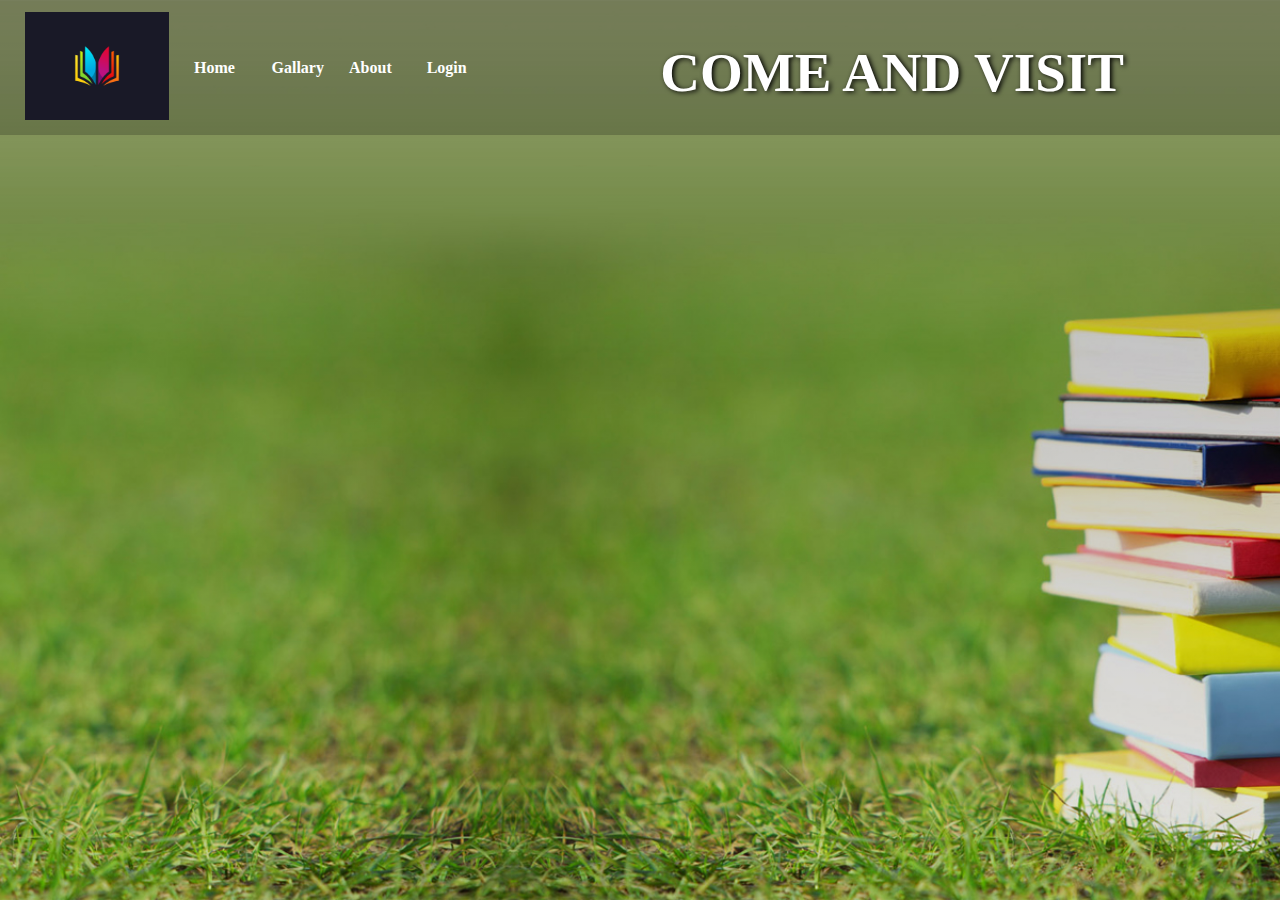
<file: index.html>
<!DOCTYPE html>
<html>
<head>
	
	<title></title>
	<link rel="stylesheet" type="text/css" href="style.css">

</head>
<body>
 <header>
 	<nav>
 		<div class="logo"><img height="108px" src="logo.jpeg"></div>
 		<div class="menu">
 			<a href="home.html">Home</a>
 			<a href="gallery.html">Gallary</a>
 			<a href="about.html">About</a>
 			<a href="ragistration.html">Login</a>
		</div>
		<main>
			<section>
			
				<h1>COME AND VISIT<span></span></h1>
			</section>
			
		</main>
 	</nav>
 </header>
 	
</body>
</html>
</file>
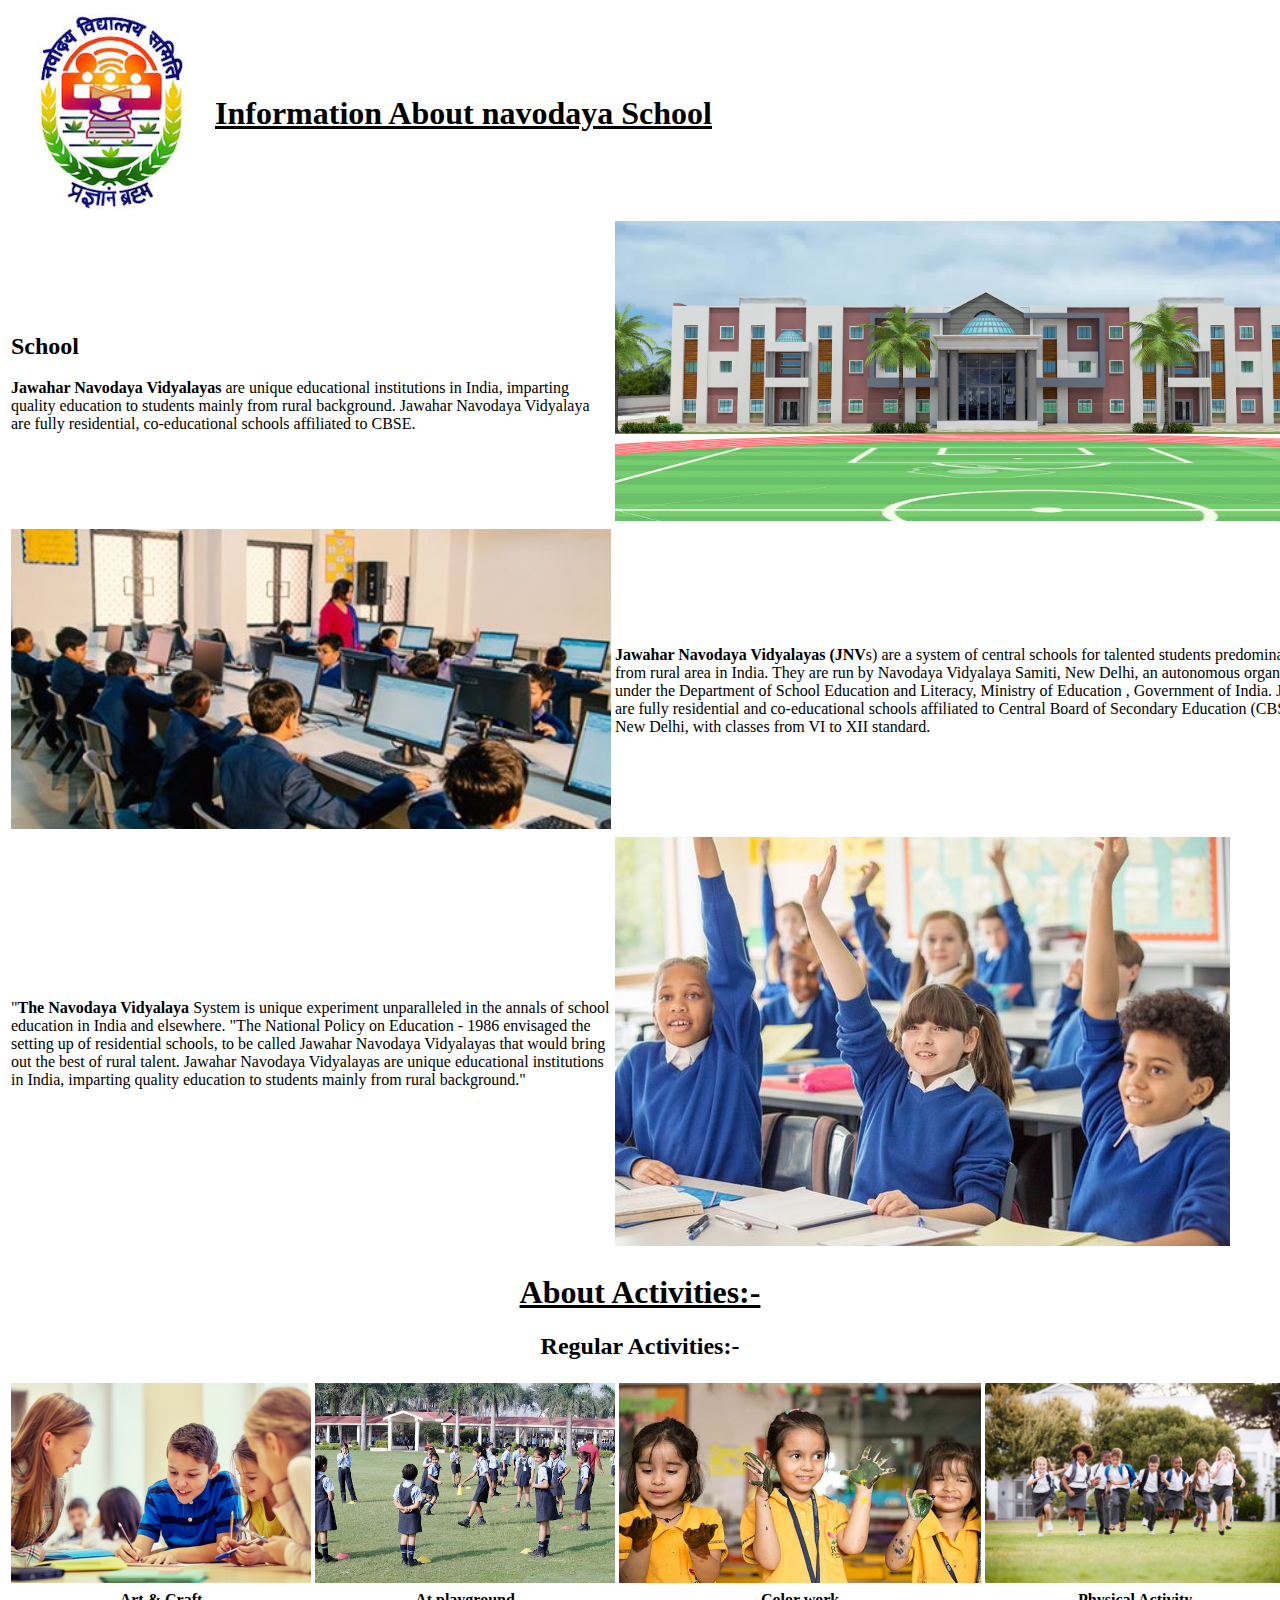
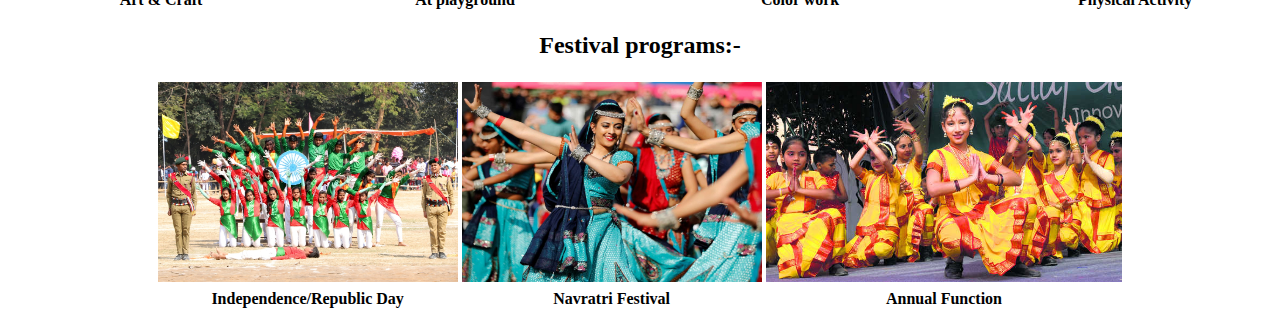
<file: gallery.html>
<!DOCTYPE html>
<html>
<head>
	<meta charset="utf-8">
	<title></title>
</head>
<body>
	<table>
	<tr>
		<td><img src="jnv.png" height="200px"></td>
	<td align="right"><h1><u>Information About navodaya School</u></h1></td>
	</tr></table>

	<table><tr><td align="left"><h2 align="top">School</h2><B>Jawahar Navodaya Vidyalayas</B> are unique educational institutions in India, imparting quality education to students mainly from rural background. Jawahar Navodaya Vidyalaya are fully residential, co-educational schools affiliated to CBSE.
	
</td>
    <td><img src="navodaya.jpeg" height="300px"></td>
	</tr>
	<tr><td><img src="comp.jpeg" width="600"></td>
		<td><h2></h2><B>Jawahar Navodaya Vidyalayas (JNV</B>s) are a system of central schools for talented students predominantly from rural area in India. They are run by Navodaya Vidyalaya Samiti, New Delhi, an autonomous organization under the Department of School Education and Literacy, Ministry of Education , Government of India. JNVs are fully residential and co-educational schools affiliated to Central Board of Secondary Education (CBSE), New Delhi, with classes from VI to XII standard.
</td></tr>
	<tr><td>"<B>The Navodaya Vidyalaya</B> System is unique experiment unparalleled in the annals of school education in India and elsewhere. "The National Policy on Education - 1986 envisaged the setting up of residential schools, to be called Jawahar Navodaya Vidyalayas that would bring out the best of rural talent. Jawahar Navodaya Vidyalayas are unique educational institutions in India, imparting quality education to students mainly from rural background."
</td>
<td><img src="new.jpeg"></td></tr>

</table>
<h1 align="center"><U>About Activities:-</U></h1>
<h2 align="center">Regular Activities:-</h2>
<table align="center">	
<tr>
	<td><img src="team.jpeg" height="200" width="300"></td>
	<td><img src="play.jpeg" height="200" width="300"></td>
	<td><img src="color.jpeg" height="200"></td>
	<td><img src="student.jpeg" height="200" width="300"></td>
</tr>
<tr>
	<td align="center"><b>Art & Craft</b></td>
	<td align="center"><b>At playground</b></td>
	<td align="center"><b>Color work</b></td>
	<td align="center"><b>Physical Activity</b></td>
	
</tr>
</table>
<h2 align="center">Festival programs:-</h2>
<table align="center">	
<tr>
	<td><img src="in.jpeg" height="200" width="300"></td>
	<td><img src="nav.jpeg" height="200" width="300"></td>
	
	<td><img src="ann.png" height="200"></td>
</tr>
<tr>
	<td align="center"><b>Independence/Republic Day</b></td>
	<td align="center"><b>Navratri Festival</b></td>
	<td align="center"><b>Annual Function</b></td>
	
</tr>
</table>
</body>
</html>
</file>
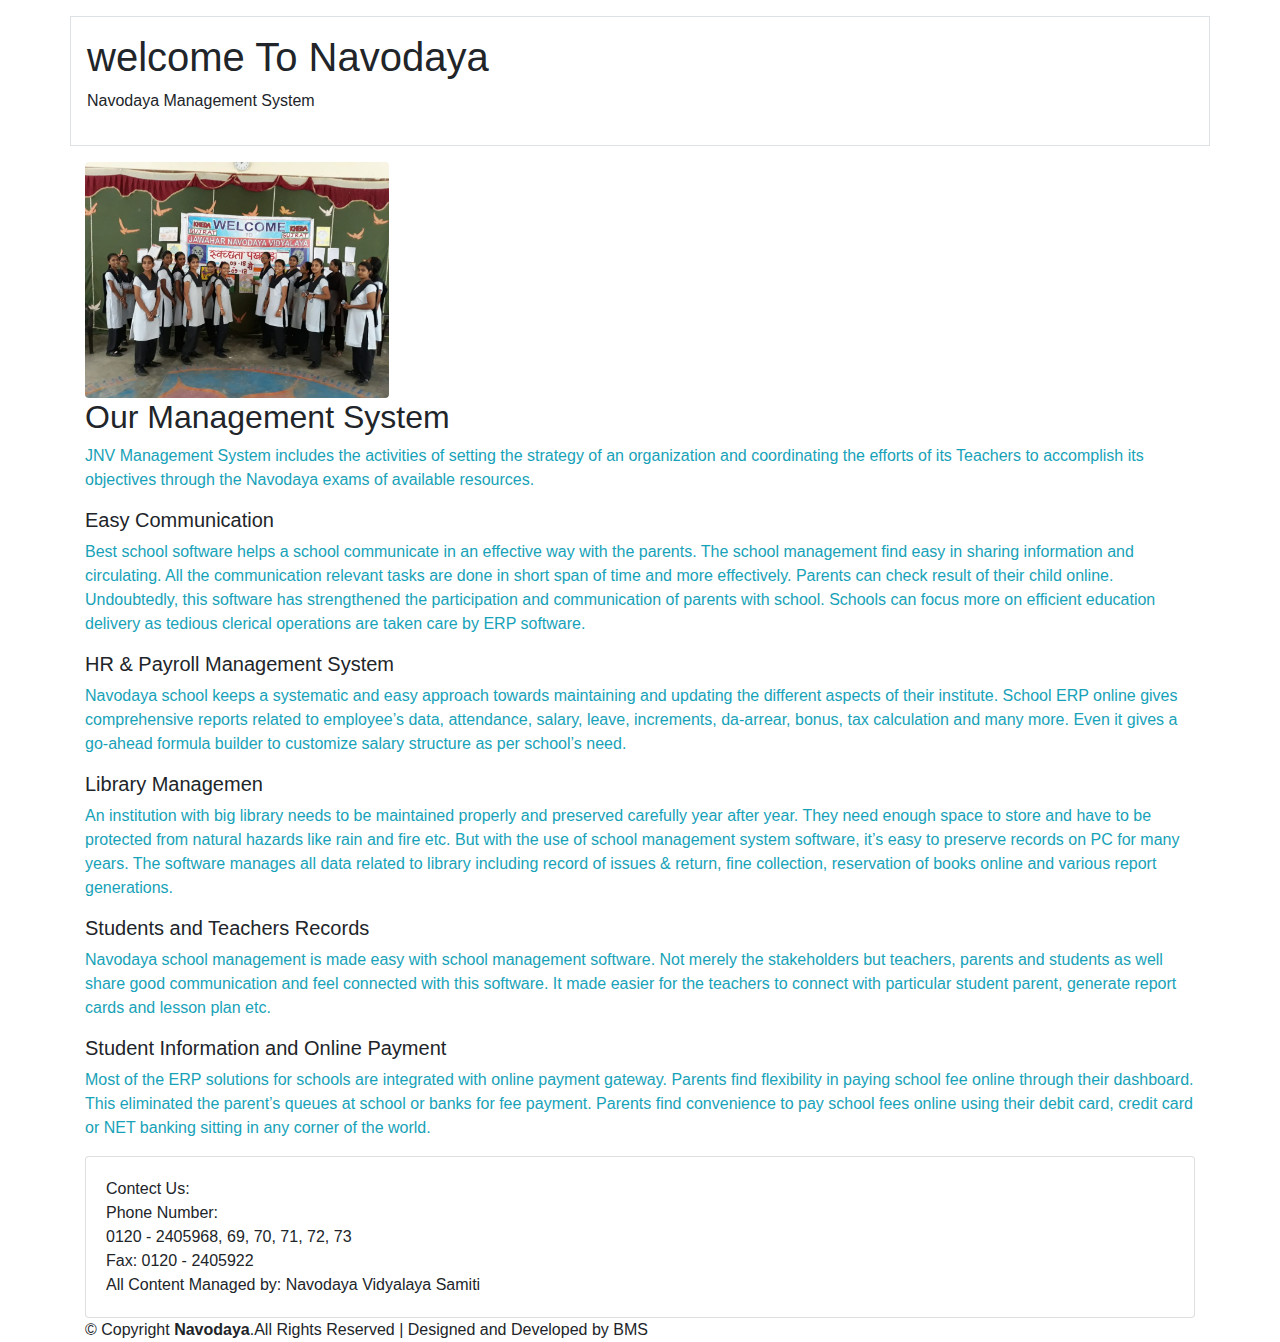
<file: home.html>
<!DOCTYPE html>
<html lang="en">
<head>
  <title>Navodaya</title>
  <meta charset="utf-8">
  <meta name="viewport" content="width=device-width, initial-scale=1">
  <link rel="stylesheet" href="https://maxcdn.bootstrapcdn.com/bootstrap/4.5.2/css/bootstrap.min.css">
    <script src="https://ajax.googleapis.com/ajax/libs/jquery/3.5.1/jquery.min.js"></script>
  <script src="https://cdnjs.cloudflare.com/ajax/libs/popper.js/1.16.0/umd/popper.min.js"></script>
  <script src="https://maxcdn.bootstrapcdn.com/bootstrap/4.5.2/js/bootstrap.min.js"></script>
  <script src="https://ajax.googleapis.com/ajax/libs/jquery/3.5.1/jquery.min.js"></script>
  <script src="https://cdnjs.cloudflare.com/ajax/libs/popper.js/1.16.0/umd/popper.min.js"></script>
  <script src="https://maxcdn.bootstrapcdn.com/bootstrap/4.5.2/js/bootstrap.min.js"></script>
   <script src="https://ajax.googleapis.com/ajax/libs/jquery/3.5.1/jquery.min.js"></script>
  <script src="https://cdnjs.cloudflare.com/ajax/libs/popper.js/1.16.0/umd/popper.min.js"></script>
  <script src="https://maxcdn.bootstrapcdn.com/bootstrap/4.5.2/js/bootstrap.min.js"></script>
  <script src="https://ajax.googleapis.com/ajax/libs/jquery/3.5.1/jquery.min.js"></script>
  <script src="https://cdnjs.cloudflare.com/ajax/libs/popper.js/1.16.0/umd/popper.min.js"></script>
  <script src="https://maxcdn.bootstrapcdn.com/bootstrap/4.5.2/js/bootstrap.min.js"></script>
</head>
<body>
  
<div class="container p-3 my-3 border">
  <h1>welcome To Navodaya</h1>
  <p>Navodaya Management System</p>
</div>

  <div class="container"> 
    <img src="school3.jpeg" class="rounded" alt="Cinque Terre" width="304" height="236"> 
  <h2>Our Management System</h2>
  <p class="text-info">JNV Management System includes the activities of setting the strategy of an organization and coordinating the efforts of its Teachers to accomplish its objectives through the Navodaya exams of available resources.</p>   
</div>
<div class="container">
  
  <h5>Easy Communication</h5>
  <p class="text-info">Best school software helps a school communicate in an effective way with the parents. The school management find easy in sharing information and circulating. All the communication relevant tasks are done in short span of time and more effectively. Parents can check result of their child online. Undoubtedly, this software has strengthened the participation and communication of parents with school. Schools can focus more on efficient education delivery as tedious clerical operations are taken care by ERP software.

</p>
   <h5>HR & Payroll Management System</h5>
  <p class="text-info">Navodaya school keeps a systematic and easy approach towards maintaining and updating the different aspects of their institute. School ERP online gives comprehensive reports related to employee’s data, attendance, salary, leave, increments, da-arrear, bonus, tax calculation and many more. Even it gives a go-ahead formula builder to customize salary structure as per school’s need.</p> 
  <h5>Library Managemen</h5>
  <p class="text-info">An institution with big library needs to be maintained properly and preserved carefully year after year. They need enough space to store and have to be protected from natural hazards like rain and fire etc. But with the use of school management system software, it’s easy to preserve records on PC for many years. The software manages all data related to library including record of issues & return, fine collection, reservation of books online and various report generations.</p> 
  <h5>Students and Teachers Records</h5>
  <p class="text-info"> Navodaya school management is made easy with school management software. Not merely the stakeholders but teachers, parents and students as well share good communication and feel connected with this software. It made easier for the teachers to connect with particular student parent, generate report cards and lesson plan etc.

</p> 
  <h5>Student Information and Online Payment</h5>
  <p class="text-info">Most of the ERP solutions for schools are integrated with online payment gateway. Parents find flexibility in paying school fee online through their dashboard. This eliminated the parent’s queues at school or banks for fee payment. Parents find convenience to pay school fees online using their debit card, credit card or NET banking sitting in any corner of the world.</p>
  
</div>


</p>
<div class="container">
  <div class="card">
    <div class="card-body">Contect Us:<br>Phone Number:
<br>0120 - 2405968, 69, 70, 71, 72, 73

<br>Fax:
0120 - 2405922
<br>All Content Managed by: Navodaya Vidyalaya Samiti</div>
  </div>
 
  
<div class="copyright">
          &copy; Copyright <strong><span>Navodaya</span></strong>.All Rights Reserved | Designed and Developed by BMS
        </div>
        
</body>
</html>
</file>
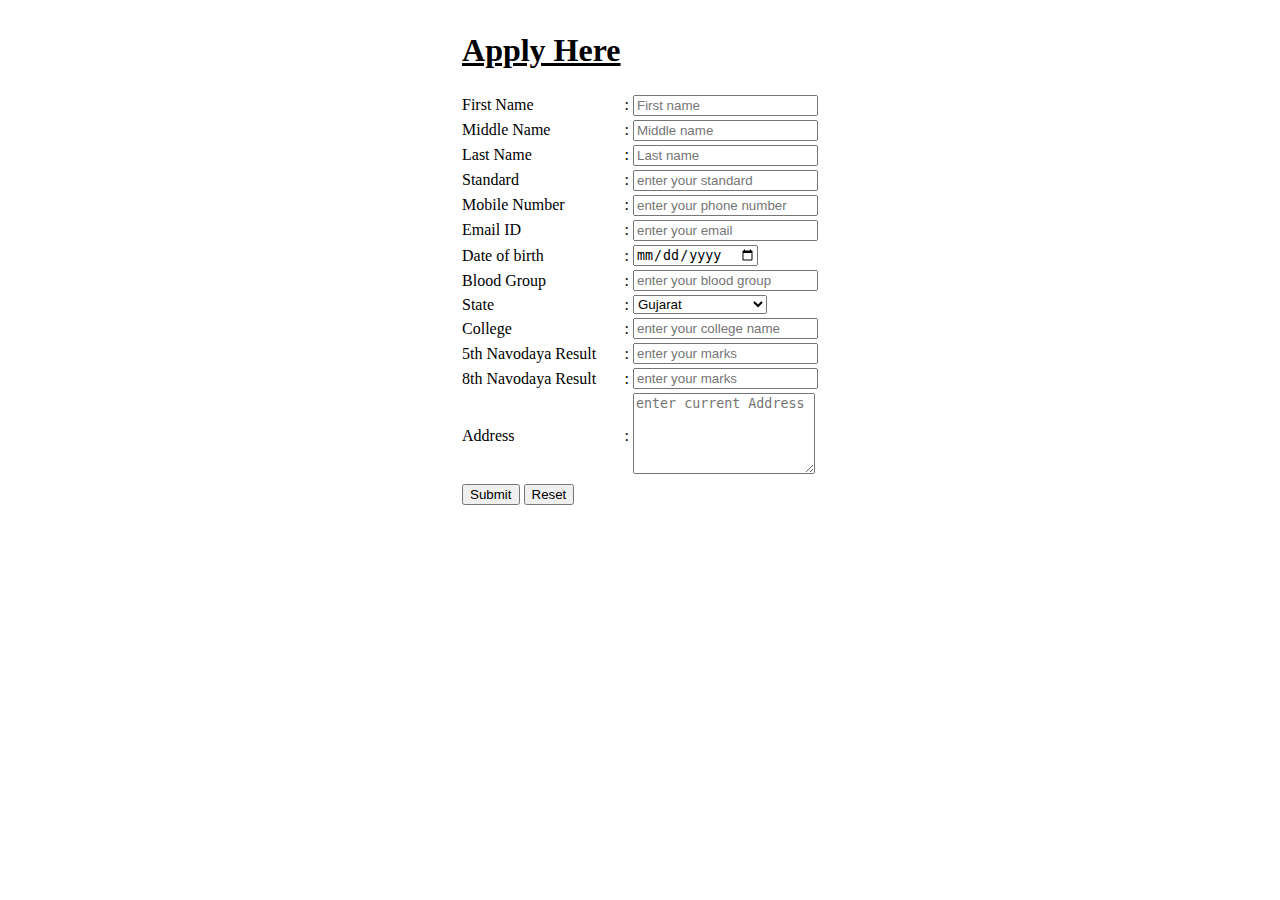
<file: ragistration.html>
<!DOCTYPE html>
<html>
<head>
<meta charset="utf-8">
<title>Registration Form</title>
</head>
<body>
  <form>
      <table align="center">
      <tr><td> <h1 align="center"><U>Apply Here<U></h1></td></tr>
 
   <tr>
      <td>First Name </td>
              <td> : </td>
              <td> <input type="box" name="" placeholder="First name"></td>

  </tr>
   <tr>
      <td>Middle Name </td>
              <td> : </td>
              <td> <input type="box" name="" placeholder="Middle name"></td>

  </tr>
   <tr>
      <td>Last Name </td>
              <td> : </td>
              <td> <input type="box" name="" placeholder="Last name"></td>

  </tr>
   <tr>
      <td>Standard</td><td>:</td><td><input type="std" name="" placeholder="enter your standard"></td>
        </tr>
        <tr>
      <td> Mobile Number </td>
              <td> : </td>
              <td> <input type="Number" name="" placeholder="enter your phone number"></td>  

  </tr>
   
      <tr>
      <td> Email ID</td>
              <td> : </td>
              <td> <input type="Email" name="" placeholder="enter your email"></td>

  </tr>
                 <tr>
<td> Date of birth </td>
             <td>:</td>
             <td><input type="Date" name="" placeholder="enter your birth date"></td>

</tr>
  
         <tr>
<td> Blood Group </td>
             <td>:</td>
             <td><input type="text" name="" placeholder="enter your blood group"></td>

</tr>

<tr>
      <td>State</td>
              <td> : </td>
              <td> <select>
              <option>Gujarat</option>
                 <option>Madhypradesh</option>
                 <option>Delhi</option>
                 <option>Arunachal pradesh</option>
                 <option>Himachal</option>
                 <option>Jammu/Kashmir</option>
                 <option>Panjab</option>
                 <option>Maharastra</option>
                 <option>Kerela</option>
                 <option>Sikkim</option>
                  <option>Goa</option>
                    <option>Uttar pradesh</option>
                      <option>Bihar</option>
                        <option>Rajsthan</option>
                          <option>Tamilnadu</option>
                            <option>Odisha</option>
                              <option>Haryana</option>
                                <option>Assam</option>
                                  <option>Manipur</option>
                                    <option>Mizoram</option>
                                      <option>Jarkhand</option>
                                        <option>Chhatisgadh</option>
                                          <option>Uttarakhand</option>
                                            <option>Meghalaya</option>

                </select>
              </td>
        </tr>
<tr>
<td> College </td>
             <td>:</td>
             <td><input type="Text" name="" placeholder="enter your college name"></td>

</tr>
<tr>
<td> 5th Navodaya Result </td>
             <td>:</td>
             <td><input type="text" name="" placeholder="enter your marks"></td>
             

</tr>
<tr>
<td> 8th Navodaya Result </td>
             <td>:</td>
             <td><input type="text" name="" placeholder="enter your marks"></td>
             

</tr>


         <tr>
<td> Address </td>
             <td>:</td>
             <td><textarea name="Address" rows="5" placeholder="enter current Address"></textarea></td>

</tr>

<tr>

<tr>
          <td>
          <input type="Submit" >
          <input type="Reset" >
          </td>


          </tr>
</table>
</form>
</body>
</html>
</file>
<file: style.css>
*{
	margin: 0;
	box-sizing: border-box;
	padding: 0;
     }
header{
	width: 100%;height: 100vh;
	background:linear-gradient(rgba(0,0,0,0.3),rgba(0,0,0,0.1)),
	url('jnv.jpeg');
	background-repeat: no-repeat;
	background-size: cover;
}
nav{
	width: 100%;
	height: 15vh;
	background: rgba(0, 0, 0, 0.2);
	color: white;display: flex;justify-content: space-between;
	align-items: center;
}
nav .logo{
	width: 25%; text-align: center;
}
nav .menu{
	width: 40%;
	display: flex;
	justify-content: space-around;
}
nav .menu a {
	width: 25%;
	text-decoration: none;
	color: white;
	font-weight: bold;
}
main{
	width: 100%;
	height: 85vh;
	display: flex;
	justify-content: center;
	align-items: center;
	text-align: center;
}
section{
    
}
section h3{
	font-size: 35px; font-weight: 200; letter-spacing: 3px;
	text-shadow: 1px 1px 2px;
}
section h1{
	animation-direction: initial;
	margin: 30px 0 20px 0;
	font-size: 55px;
	font-weight: 700;
	text-shadow: 2px 1px 5px black;
	text-transform: uppercase;
}
section p{
	font-size: 25;
	word-spacing: 2px;
	margin-bottom: 25px;
	text-shadow: 1px 1px 1px black;
}
section a{
	padding: 12px 30px;
	border-radius: 4px;
	outline: none;
	text-transform: uppercase;
	font-size: 13px;
	font-weight: 500;
	text-decoration: none;
	letter-spacing: 1px;
}
section .btnone{
	background: #fff;
	color: #000;
}

section .btntwo{
	background: #00b894;
	color: #000;
}
</file>
